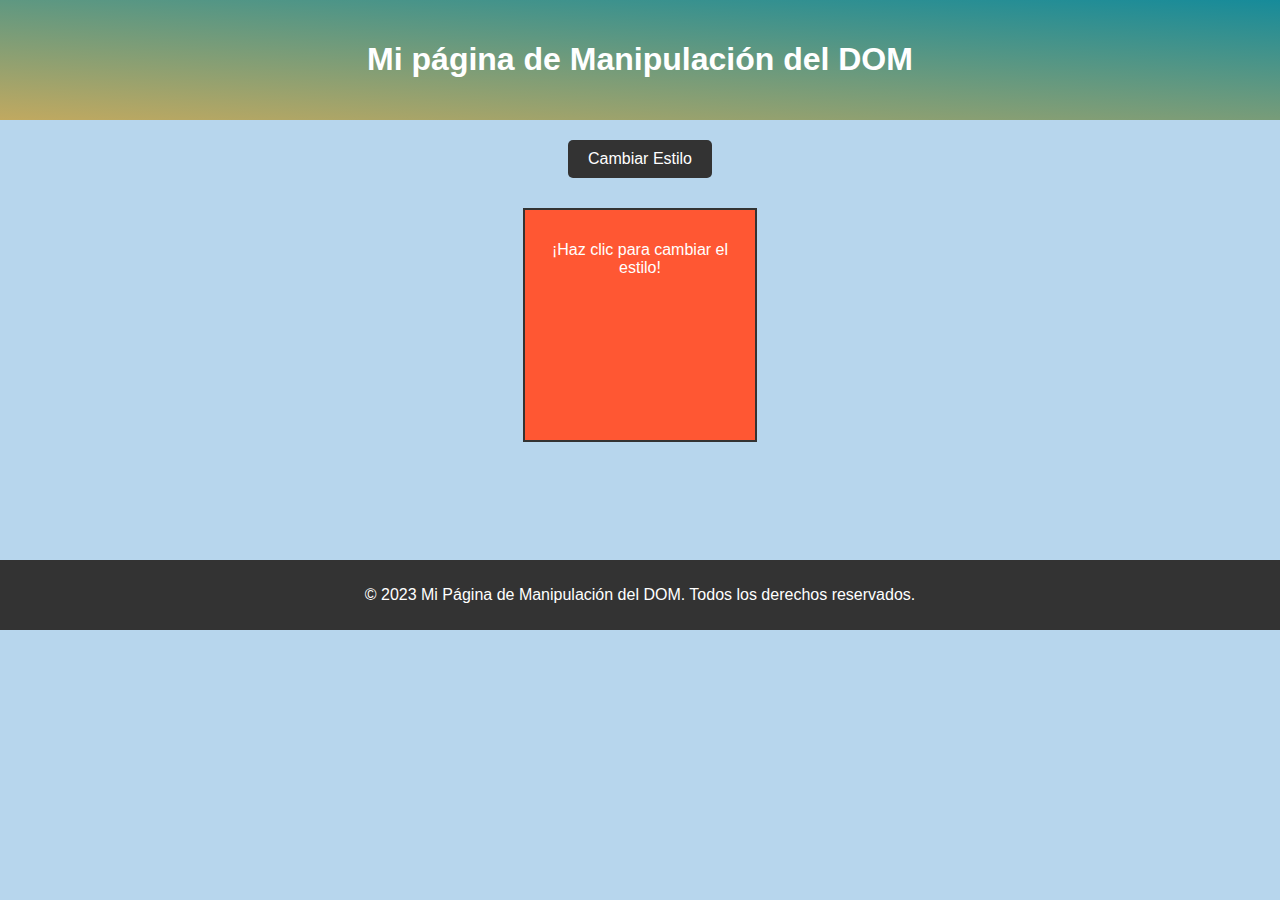
<file: index.html>
<!DOCTYPE html>
<html lang="en">
<head>
  <meta charset="UTF-8">
  <meta name="viewport" content="width=device-width, initial-scale=1.0">
  <title>Document</title>
  <link rel="stylesheet" href="style.css">
</head>
<body>
  
  <header>
    <h1>Mi página de Manipulación del DOM</h1>
  </header>

  <main>

    <button id="cambiar-estilo-btn">Cambiar Estilo</button>
    <section id="caja">
      <p id="mensaje">¡Haz clic para cambiar el estilo!</p>
    </section>
  </main>

  <footer>
    <p>&copy; 2023 Mi Página de Manipulación del DOM. Todos los derechos reservados.</p>
  </footer>
  <script src="script.js"></script>
</body>

</html>
</file>
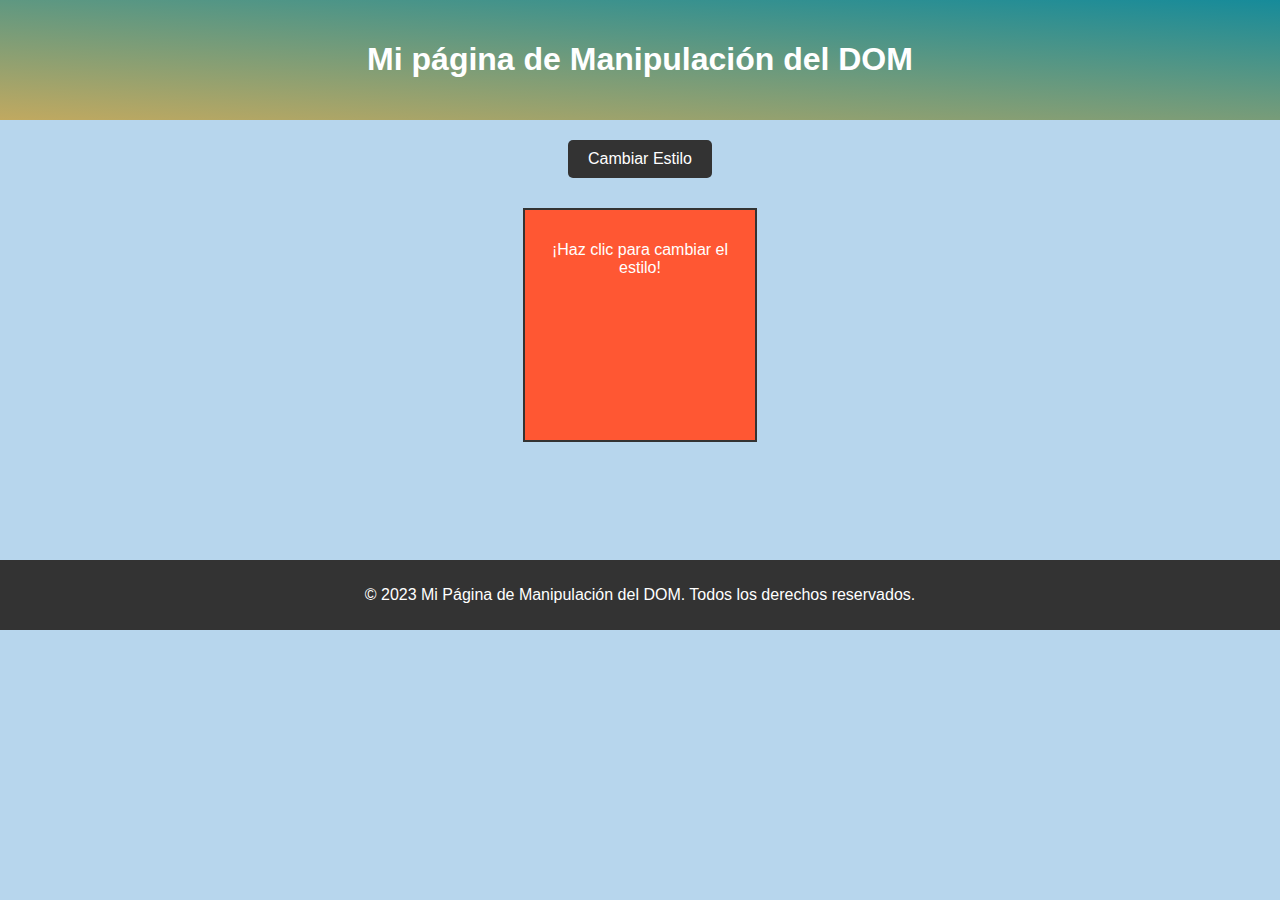
<file: modificacion.html>
<!DOCTYPE html>
<html lang="en">
<head>
  <meta charset="UTF-8">
  <meta name="viewport" content="width=device-width, initial-scale=1.0">
  <title>Document</title>
  <link rel="stylesheet" href="style.css">
</head>
<body>
  
  <header>
    <h1>Mi página de Manipulación del DOM</h1>
  </header>

  <main>

    <button id="cambiar-estilo-btn">Cambiar Estilo</button>
    <section id="caja">
      <p id="mensaje">¡Haz clic para cambiar el estilo!</p>
    </section>
  </main>

  <footer>
    <p>&copy; 2023 Mi Página de Manipulación del DOM. Todos los derechos reservados.</p>
  </footer>
  <script src="script.js"></script>
</body>

</html>
</file>
<file: style.css>
body {
  margin: 0;
  padding: 0;
  font-family: Arial, Helvetica, sans-serif;
  background-color: #b7d6ed;
}

header {
  color: white;
  background: linear-gradient(4deg, #c1a960, #168b9a);
  padding: 20px;
  text-align: center;
}

main {
  display: flex;
  flex-direction: column;
  align-items: center;
  padding: 20px;
  height: 400px;
}

#caja {
  
  width: 200px;
  height: 200px;
  border: 2px solid #333;
  color: white;
  transition: all 0.3s ease;
  padding: 15px;
  margin-bottom: 20px;
  text-align: center;
  
}

.rojo {
  background-color: #ff5733;
  color: white;
}
.azul {
  background-color: #3399ff;
  color: white;
}
.verde {
  background-color: #33ff57;
  color: black;
}
.amarillo {
  background-color: #ffd700;
  color: black;
}
.morado {
  background-color: #9933ff;
  color: white;
}
.naranja {
  background-color: #ff9933;
  color: black;
}


button{
  padding: 10px 20px;
  font-size: 16px;
  cursor: pointer;
  background-color: #333;
  color: white;
  border: none;
  border-radius: 5px;
  margin-bottom: 30px;
}

button:hover {
    background-color: #555;
}

footer {
  background-color: #333;
  color: white;
  text-align: center;
  padding: 10px;
}
</file>
